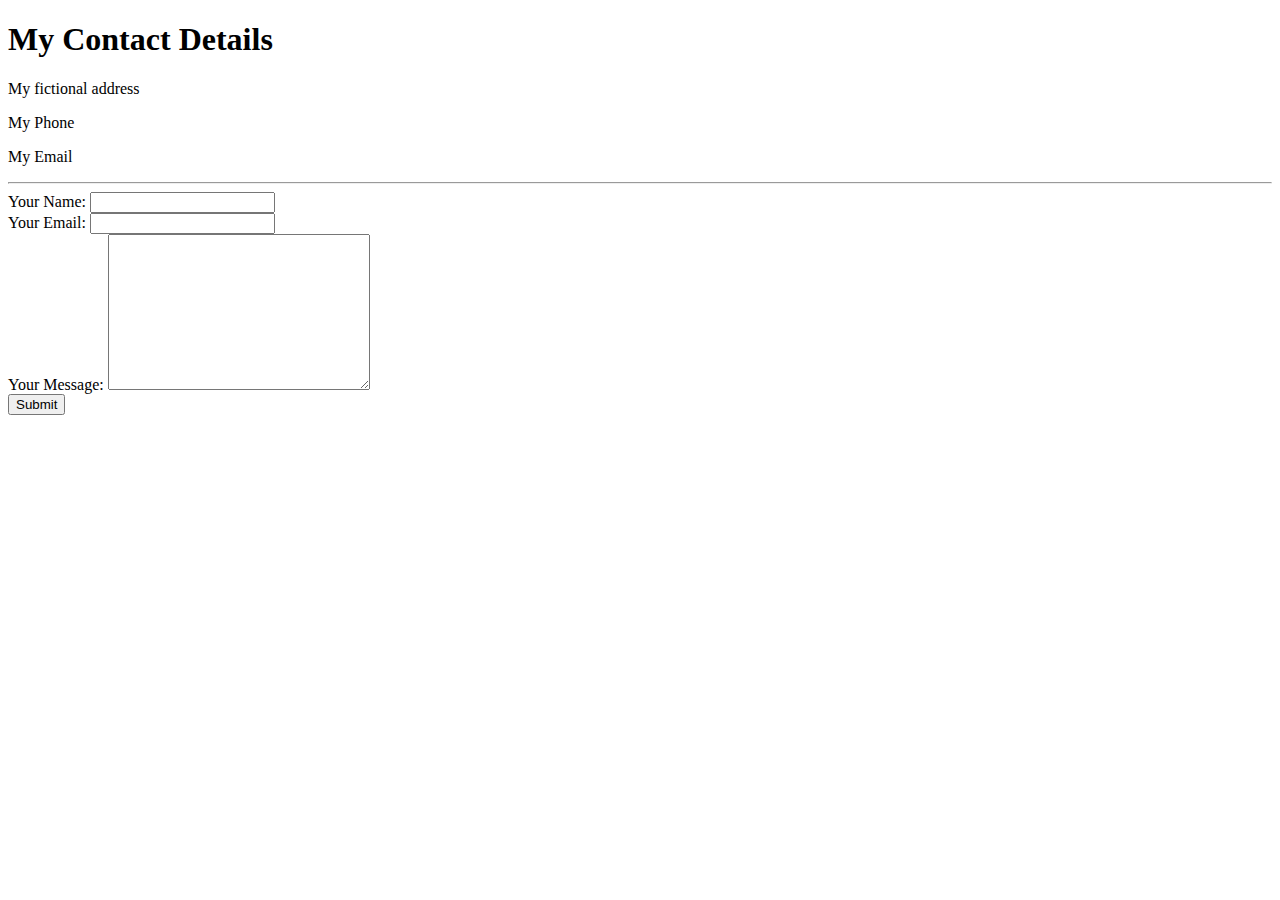
<file: contact-me.html>
<!DOCTYPE html>
<html lang="en" dir="ltr">
  <head>
    <meta charset="utf-8">
    <title>Contact Me</title>
  </head>
  <body>
    <h1>My Contact Details</h1>
    <p>My fictional address</p>
    <p>My Phone</p>
    <p>My Email</p>
    <hr>
    <form class="" action="mailto:pmarston@gmail.com" method="post" enctype="text/plain">
      <label for="">Your Name:</label>
      <input type="text" name="yourName" value=""><br>
      <label for="">Your Email:</label>
      <input type="email" name="yourEmail" value=""><br>
      <label for="">Your Message:</label>
      <textarea name="yourMessage" rows="10" cols="30"></textarea><br>
      <input type="submit" name="">
    </form>
  </body>
</html>
</file>
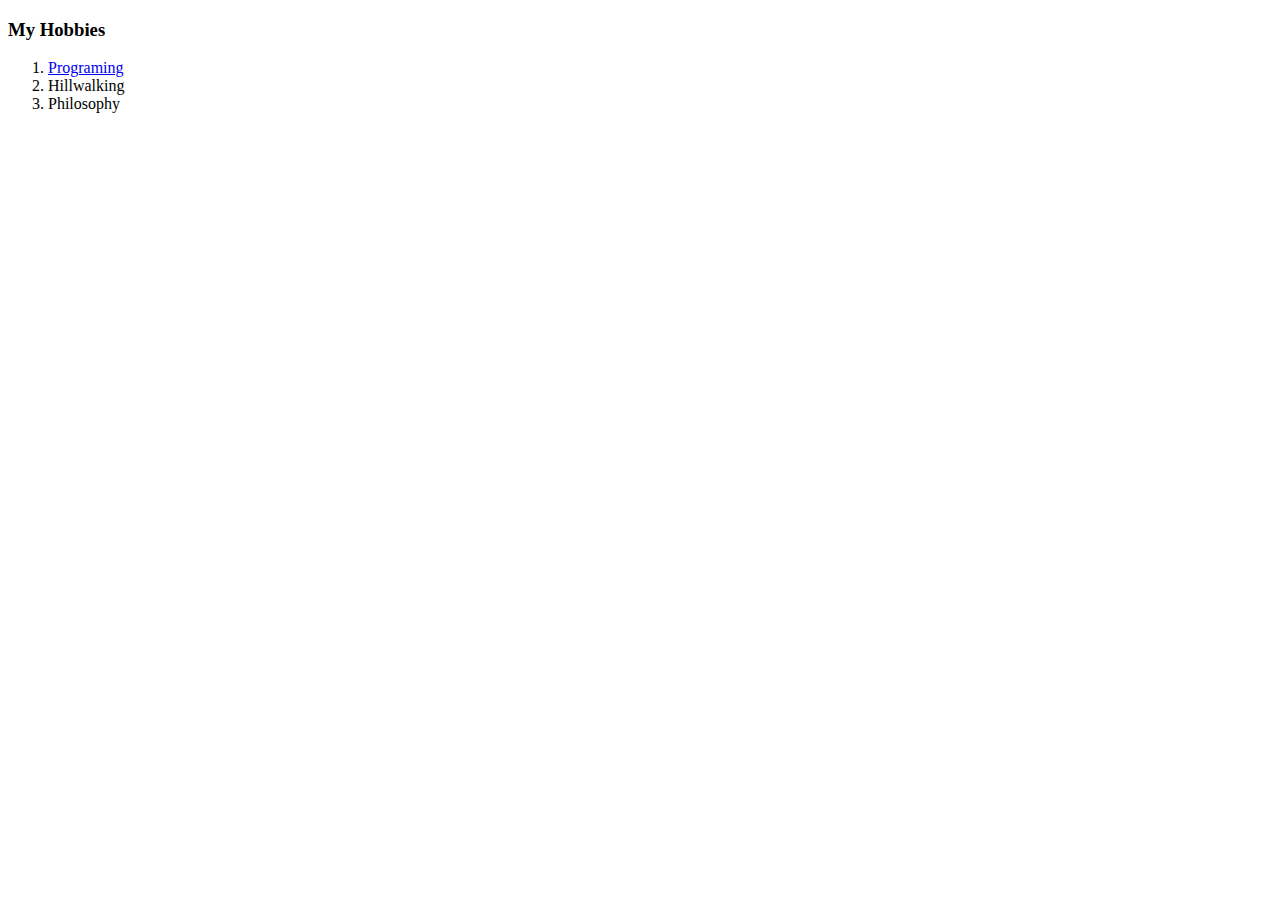
<file: hobbies.html>
<!DOCTYPE html>
<html lang="en" dir="ltr">
  <head>
    <meta charset="utf-8">
    <title>My Hobbies</title>
  </head>
  <body>
    <h3>My Hobbies</h3>
    <ol>
      <li><a href="#">Programing</a></li>
      <li>Hillwalking</li>
      <li>Philosophy</li>
    </ol>

  </body>
</html>
</file>
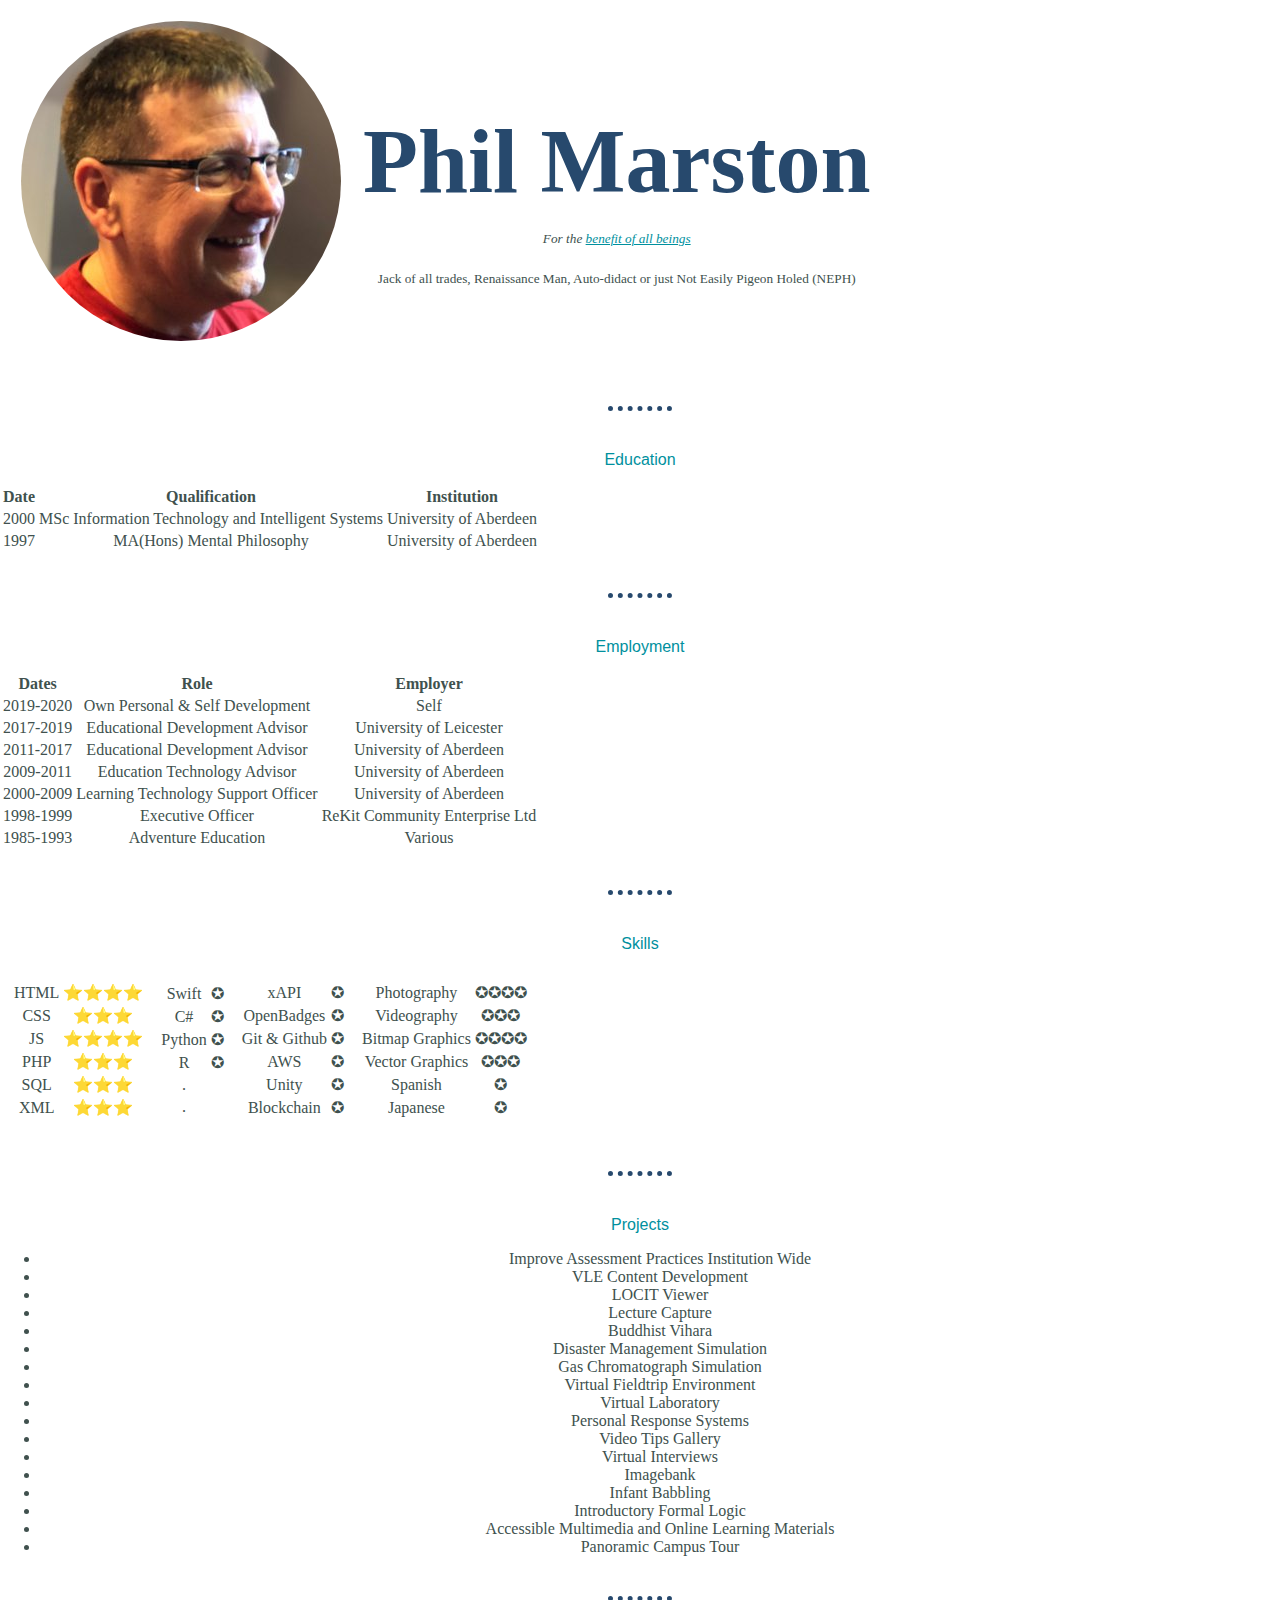
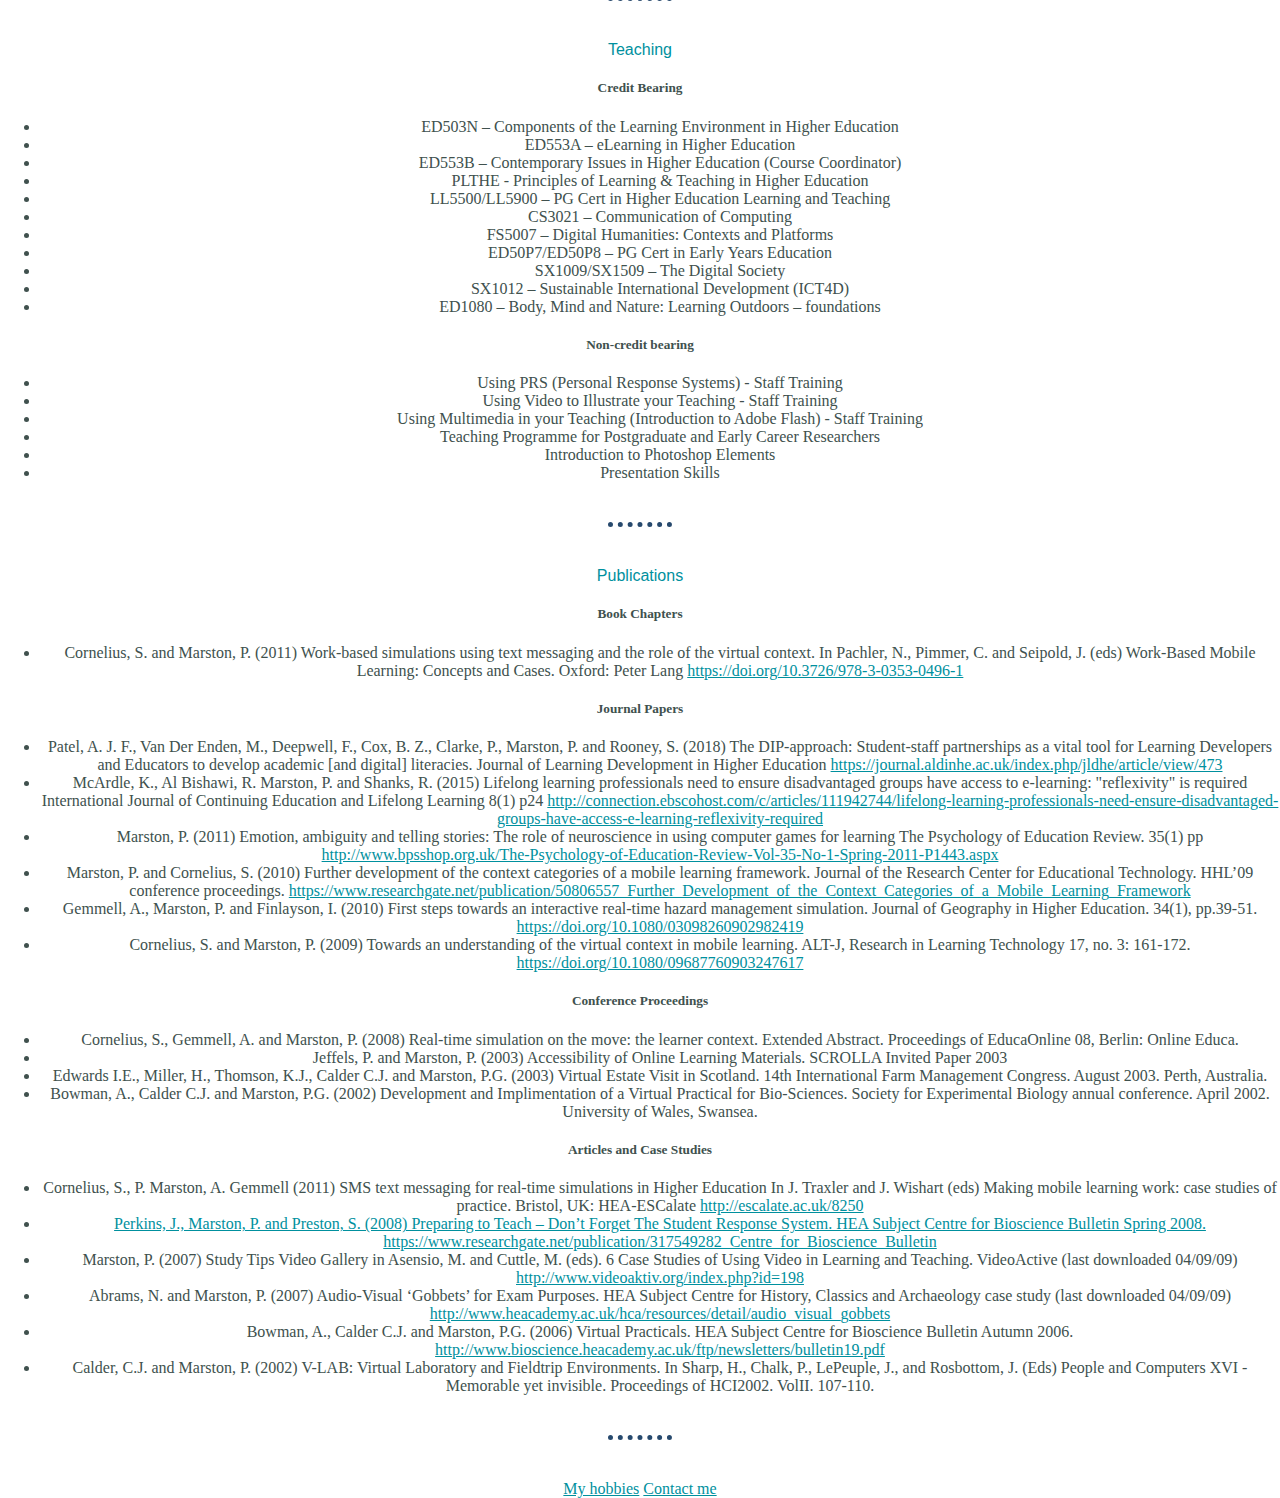
<file: index-OLD.html>
<!DOCTYPE html>
<html lang="en" dir="ltr">

<head>
  <meta charset="utf-8">
  <meta name="description" content="This is the personal Site of Phil Marston">
  <title>🤔 Phil's Personal Site</title>
  <link rel="stylesheet" href="css/styles.css">
</head>

<body>
  <table cellspacing=20>
    <tr>
      <td><img src="images/phil-circle-cropped.png" alt="phil's profile picture">
      </td>
      <td>
        <h1>Phil Marston</h1>
        <p><em>For the <a href="https://tricycle.org/magazine/what-bodhisattva/">benefit of all beings</a></em></p>
        <p>Jack of all trades, Renaissance Man, Auto-didact or just Not Easily Pigeon Holed (NEPH)</p>
      </td>
    </tr>
  </table>
  <hr>
  <h3>Education</h3>
  <table>
    <thead>
      <th>Date</th>
      <th>Qualification</th>
      <th>Institution</th>
    </thead>
    <tbody>
      <tr>
        <td>2000</td>
        <td>MSc Information Technology and Intelligent Systems</td>
        <td>University of Aberdeen</td>
      </tr>
      <tr>
        <td>1997</td>
        <td>MA(Hons) Mental Philosophy</td>
        <td>University of Aberdeen</td>
      </tr>
    </tbody>
    <tfoot>

    </tfoot>
  </table>

  <hr>
  <h3>Employment</h3>
  <table>
    <thead>
      <th>Dates</th>
      <th>Role</th>
      <th>Employer</th>
    </thead>
    <tbody>
      <tr>
        <td>2019-2020</td>
        <td>Own Personal &amp; Self Development</td>
        <td>Self</td>
      </tr>
      <tr>
        <td>2017-2019</td>
        <td>Educational Development Advisor</td>
        <td>University of Leicester</td>
      </tr>
      <tr>
        <td>2011-2017</td>
        <td>Educational Development Advisor</td>
        <td>University of Aberdeen</td>
      </tr>
      <tr>
        <td>2009-2011</td>
        <td>Education Technology Advisor</td>
        <td>University of Aberdeen</td>
      </tr>
      <tr>
        <td>2000-2009</td>
        <td>Learning Technology Support Officer</td>
        <td>University of Aberdeen</td>
      </tr>
      <tr>
        <td>1998-1999</td>
        <td>Executive Officer</td>
        <td>ReKit Community Enterprise Ltd</td>
      </tr>
      <tr>
        <td>1985-1993</td>
        <td>Adventure Education</td>
        <td>Various</td>
      </tr>
    </tbody>
    <tfoot>

    </tfoot>
  </table>
  <hr>
  <h3>Skills</h3>
  <table cellspacing=10>
    <tr>
      <td>
        <table>
          <tr>
            <td>HTML</td>
            <td>⭐️⭐️⭐️⭐️</td>
          </tr>
          <tr>
            <td>CSS</td>
            <td>⭐️⭐️⭐️</td>
          </tr>
          <tr>
            <td>JS</td>
            <td>⭐️⭐️⭐️⭐️</td>
          </tr>
          <tr>
            <td>PHP</td>
            <td>⭐️⭐️⭐️</td>
          </tr>
          <tr>
            <td>SQL</td>
            <td>⭐️⭐️⭐️</td>
          </tr>
          <tr>
            <td>XML</td>
            <td>⭐️⭐️⭐️</td>
          </tr>
        </table>
      </td>
      <td>
        <table>
          <tr>
            <td>Swift</td>
            <td>✪</td>
          </tr>
          <tr>
            <td>C#</td>
            <td>✪</td>
          </tr>
          <tr>
            <td>Python</td>
            <td>✪</td>
          </tr>
          <tr>
            <td>R</td>
            <td>✪</td>
          </tr>
          <tr>
            <td>. </td>
            <td> </td>
          </tr>
          <tr>
            <td>. </td>
            <td> </td>
          </tr>
        </table>
      </td>
      <td>
        <table>
          <tr>
            <td>xAPI</td>
            <td>✪</td>
          </tr>
          <tr>
            <td>OpenBadges</td>
            <td>✪</td>
          </tr>
          <tr>
            <td>Git & Github</td>
            <td>✪</td>
          </tr>
          <tr>
            <td>AWS</td>
            <td>✪</td>
          </tr>
          <tr>
            <td>Unity</td>
            <td>✪</td>
          </tr>
          <tr>
            <td>Blockchain</td>
            <td>✪</td>
          </tr>
        </table>
      </td>
      <td>
        <table>
          <tr>
            <td>Photography</td>
            <td>✪✪✪✪</td>
          </tr>
          <tr>
            <td>Videography</td>
            <td>✪✪✪</td>
          </tr>
          <tr>
            <td>Bitmap Graphics</td>
            <td>✪✪✪✪</td>
          </tr>
          <tr>
            <td>Vector Graphics</td>
            <td>✪✪✪</td>
          </tr>
          <tr>
            <td>Spanish</td>
            <td>✪</td>
          </tr>
          <tr>
            <td>Japanese</td>
            <td>✪</td>
          </tr>
        </table>
      </td>
    </tr>
  </table>
  <!--
  <table cellspacing=10>
    <tr>
      <td>HTML</td>
      <td>✪✪✪✪</td>
      <td>Photography</td>
      <td>✪✪✪✪</td>
    </tr>
    <tr>
      <td>CSS</td>
      <td>✪✪✪</td>
      <td>Videography</td>
      <td>✪✪✪</td>
    </tr>
    <tr>
      <td>JS</td>
      <td>✪✪✪✪</td>
      <td>Bitmap Graphics</td>
      <td>✪✪✪✪</td>
    </tr>
    <tr>
      <td>PHP</td>
      <td>✪✪✪</td>
      <td>Vector Graphics</td>
      <td>✪✪✪</td>
    </tr>
  </table>
    -->
  <hr>
  <h3>Projects</h3>
  <ul>
    <li>Improve Assessment Practices Institution Wide</li>
    <li>VLE Content Development</li>
    <li>LOCIT Viewer</li>
    <li>Lecture Capture</li>
    <li>Buddhist Vihara</li>
    <li>Disaster Management Simulation</li>
    <li>Gas Chromatograph Simulation</li>
    <li>Virtual Fieldtrip Environment</li>
    <li>Virtual Laboratory</li>
    <li>Personal Response Systems</li>
    <li>Video Tips Gallery</li>
    <li>Virtual Interviews</li>
    <li>Imagebank</li>
    <li>Infant Babbling</li>
    <li>Introductory Formal Logic</li>
    <li>Accessible Multimedia and Online Learning Materials</li>
    <li>Panoramic Campus Tour</li>
  </ul>
  <hr>
  <h3>Teaching</h3>
  <p><strong>Credit Bearing</strong></p>
  <ul>
    <li>ED503N – Components of the Learning Environment in Higher Education</li>
    <li>ED553A – eLearning in Higher Education</li>
    <li>ED553B – Contemporary Issues in Higher Education (Course Coordinator)</li>
    <li>PLTHE - Principles of Learning &amp; Teaching in Higher Education</li>
    <li>LL5500/LL5900 – PG Cert in Higher Education Learning and Teaching</li>
    <li>CS3021 – Communication of Computing</li>
    <li>FS5007 – Digital Humanities: Contexts and Platforms</li>
    <li>ED50P7/ED50P8 – PG Cert in Early Years Education</li>
    <li>SX1009/SX1509 – The Digital Society</li>
    <li>SX1012 – Sustainable International Development (ICT4D)</li>
    <li>ED1080 – Body, Mind and Nature: Learning Outdoors – foundations</li>
  </ul>
  <p><strong>Non-credit bearing</strong></p>
  <ul>
    <li>Using PRS (Personal Response Systems) - Staff Training</li>
    <li>Using Video to Illustrate your Teaching - Staff Training</li>
    <li>Using Multimedia in your Teaching (Introduction to Adobe Flash) - Staff Training</li>
    <li>Teaching Programme for Postgraduate and Early Career Researchers</li>
    <li>Introduction to Photoshop Elements</li>
    <li>Presentation Skills</li>
  </ul>
  <hr>
  <h3>Publications</h3>
  <p><strong>Book Chapters</strong></p>
  <ul>
    <li>Cornelius, S. and Marston, P. (2011) Work-based simulations using text messaging and the role of the virtual context. In Pachler, N., Pimmer, C. and Seipold, J. (eds) Work-Based Mobile Learning: Concepts and Cases. Oxford: Peter Lang
      <a href="https://doi.org/10.3726/978-3-0353-0496-1">https://doi.org/10.3726/978-3-0353-0496-1</a></li>
  </ul>
  <p><strong>Journal Papers</strong></p>
  <ul>
    <li>Patel, A. J. F., Van Der Enden, M., Deepwell, F., Cox, B. Z., Clarke, P., Marston, P. and Rooney, S. (2018) The DIP-approach: Student-staff partnerships as a vital tool for Learning Developers and Educators to develop academic [and digital]
      literacies. Journal of Learning Development in Higher Education <a href="https://journal.aldinhe.ac.uk/index.php/jldhe/article/view/473">https://journal.aldinhe.ac.uk/index.php/jldhe/article/view/473</a></li>
    <li>McArdle, K., Al Bishawi, R. Marston, P. and Shanks, R. (2015) Lifelong learning professionals need to ensure disadvantaged groups have access to e-learning: "reflexivity" is required International Journal of Continuing Education and Lifelong
      Learning 8(1) p24 <a
        href="http://connection.ebscohost.com/c/articles/111942744/lifelong-learning-professionals-need-ensure-disadvantaged-groups-have-access-e-learning-reflexivity-required">http://connection.ebscohost.com/c/articles/111942744/lifelong-learning-professionals-need-ensure-disadvantaged-groups-have-access-e-learning-reflexivity-required</a>
    </li>
    <li>Marston, P. (2011) Emotion, ambiguity and telling stories: The role of neuroscience in using computer games for learning The Psychology of Education Review. 35(1) pp
      <a href="http://www.bpsshop.org.uk/The-Psychology-of-Education-Review-Vol-35-No-1-Spring-2011-P1443.aspx">http://www.bpsshop.org.uk/The-Psychology-of-Education-Review-Vol-35-No-1-Spring-2011-P1443.aspx</a></li>
    <li>Marston, P. and Cornelius, S. (2010) Further development of the context categories of a mobile learning framework. Journal of the Research Center for Educational Technology. HHL’09 conference
      proceedings. <a
        href="https://www.researchgate.net/publication/50806557_Further_Development_of_the_Context_Categories_of_a_Mobile_Learning_Framework">https://www.researchgate.net/publication/50806557_Further_Development_of_the_Context_Categories_of_a_Mobile_Learning_Framework</a>
    </li>
    <li>Gemmell, A., Marston, P. and Finlayson, I. (2010) First steps towards an interactive real-time hazard management simulation. Journal of Geography in Higher Education. 34(1), pp.39-51. <a
        href="https://doi.org/10.1080/03098260902982419">https://doi.org/10.1080/03098260902982419</a></li>
    <li>Cornelius, S. and Marston, P. (2009) Towards an understanding of the virtual context in mobile learning. ALT-J, Research in Learning Technology 17, no. 3: 161-172. <a
        href="https://doi.org/10.1080/09687760903247617">https://doi.org/10.1080/09687760903247617</a></li>
  </ul>
  <p><strong>Conference Proceedings</strong></p>
  <ul>
    <li>Cornelius, S., Gemmell, A. and Marston, P. (2008) Real-time simulation on the move: the learner context. Extended Abstract. Proceedings of EducaOnline 08, Berlin: Online Educa.</li>
    <li>Jeffels, P. and Marston, P. (2003) Accessibility of Online Learning Materials. SCROLLA Invited Paper 2003</li>
    <li>Edwards I.E., Miller, H., Thomson, K.J., Calder C.J. and Marston, P.G. (2003) Virtual Estate Visit in Scotland. 14th International Farm Management Congress. August 2003. Perth, Australia.</li>
    <li>Bowman, A., Calder C.J. and Marston, P.G. (2002) Development and Implimentation of a Virtual Practical for Bio-Sciences. Society for Experimental Biology annual conference. April 2002. University of Wales, Swansea.</li>
  </ul>
  <p><strong>Articles and Case Studies</strong></p>
  <ul>
    <li>Cornelius, S., P. Marston, A. Gemmell (2011) SMS text messaging for real-time simulations in Higher Education In J. Traxler and J. Wishart (eds) Making mobile learning work: case studies of practice. Bristol, UK: HEA-ESCalate
      <a href="http://escalate.ac.uk/8250">http://escalate.ac.uk/8250</li>
    <li>Perkins, J., Marston, P. and Preston, S. (2008) Preparing to Teach – Don’t Forget The Student Response System. HEA Subject Centre for Bioscience Bulletin Spring 2008.
      <a href="https://www.researchgate.net/publication/317549282_Centre_for_Bioscience_Bulletin">https://www.researchgate.net/publication/317549282_Centre_for_Bioscience_Bulletin</a></li>
    <li>Marston, P. (2007) Study Tips Video Gallery in Asensio, M. and Cuttle, M. (eds). 6 Case Studies of Using Video in Learning and Teaching. VideoActive (last downloaded 04/09/09) <a
        href="http://www.videoaktiv.org/index.php?id=198">http://www.videoaktiv.org/index.php?id=198</a></li>
    <li>Abrams, N. and Marston, P. (2007) Audio-Visual ‘Gobbets’ for Exam Purposes. HEA Subject Centre for History, Classics and Archaeology case study (last downloaded 04/09/09) <a
        href="http://www.heacademy.ac.uk/hca/resources/detail/audio_visual_gobbets">http://www.heacademy.ac.uk/hca/resources/detail/audio_visual_gobbets</a>
    </li>
    <li>Bowman, A., Calder C.J. and Marston, P.G. (2006) Virtual Practicals. HEA Subject Centre for Bioscience Bulletin Autumn 2006. <a
        href="http://www.bioscience.heacademy.ac.uk/ftp/newsletters/bulletin19.pdf">http://www.bioscience.heacademy.ac.uk/ftp/newsletters/bulletin19.pdf</a></li>
    <li>Calder, C.J. and Marston, P. (2002) V-LAB: Virtual Laboratory and Fieldtrip Environments. In Sharp, H., Chalk, P., LePeuple, J., and Rosbottom, J. (Eds) People and Computers XVI - Memorable yet invisible. Proceedings of HCI2002. VolII.
      107-110.</li>
  </ul>
  <hr>
  <a href="hobbies.html">My hobbies</a>
  <a href="contact-me.html">Contact me</a>
</body>

</html>
</file>
<file: css/styles.css>
/**************** TAG SELECTORS ******************/
body {
  margin: 0;
  text-align: center;
  font-family: 'Merriweather', serif;
color: #40514E;
}

h1 {
  color: #27496D;
  font-size: 5.625rem;
  margin: 50px auto 0 auto;
  font-family: 'Sacramento', cursive;
}

h2 {
  color: #27496D;
  font-family: 'Montserrat', sans-serif;
  font-size: 2rem;
  font-weight: normal;
}

h3 {
  color: #00909E;
  font-family: 'Montserrat', sans-serif;
  font-size: 1rem;
  font-weight: normal;
  margin-top: 0;
}

a {
  color: #00909E;
}

a:hover {
  color: #DAE1E7;
}

p {
  line-height: 2;
  font-size: 0.83rem;
}

hr {
  clear: both;
  border-style: none;
  border-top: 5px dotted #27496D;
  width: 5%;
  margin: 40px auto;

}

.pro {
  text-decoration: underline;
}

.top-container {
  background-color: #DAE1E7;
  position: relative;
  padding-top: 100px;
}

.middle-container {
/*margin: 50px 0;
width: 75%;*/
}
.bottom-container {
  background-color: #142850;
  color: #DAE1E7;
  padding: 20px;
}

.profile {
  margin: 50px auto;
  width: 50%;
  /*line-height: 2;*/
}

.interest-row {
  clear: both;
  margin: 0 auto;
  padding-top: 50px;
  width: 75%;
  text-align: left;
  /*line-height: 2;*/
}

.skill-row {
  clear: both;
  margin: 0 auto;
  padding-top: 50px;
  width: 75%;
  text-align: left;
  /*line-height: 2;*/
}

/*.bottom-ruler {

}*/
/*.get-in-touch {

}*/
.contact-me {
  /*background-color: #142850;
  margin-top: 0;
  padding-top: 20px;
  color: #DAE1E7;*/
  margin: 50px auto;
  width: 75%;
  /*line-height: 2;*/
}

.footer-link {
  font-family: 'Montserrat', sans-serif;
  font-size: 0.83rem;
  text-decoration: none;
  padding: 5px;
}

.copyright {
  font-size: 0.5rem;
  margin-bottom: 0;
  margin-top: 20px;
}

.icon-credits {
  font-size: 0.5rem;
}

.profile-img {
  width: 200px;
}

.top-cloud {
  position: absolute;
  right: 450;
  top: 50px;
}

.bottom-cloud {
  position: absolute;
  left: 300px;
  bottom: 300px;
}

.left-skills-img {
  width: 136px;
  float: left;
  padding-right: 20px;
}

.right-skills-img {
  width: 136px;
  float: right;
  padding-left: 20px;
}

.btn {
  margin-top: 20px;
  background: #27496D;
  background-image: -webkit-linear-gradient(top, #27496D, #142850);
  background-image: -moz-linear-gradient(top, #27496D, #142850);
  background-image: -ms-linear-gradient(top, #27496D, #142850);
  background-image: -o-linear-gradient(top, #27496D, #142850);
  background-image: linear-gradient(to bottom, #27496D, #142850);
  -webkit-border-radius: 20px;
  -moz-border-radius: 20px;
  border-radius: 20px;
  color: #DAE1E7;
  font-family: 'Montserrat', sans-serif;
  font-size: 1.25rem;
  /*font-weight: 100;*/
  padding: 20px;
  -webkit-box-shadow: 1px 1px 20px 0 #000000;
  -moz-box-shadow: 1px 1px 20px 0 #000000;
  box-shadow: 1px 1px 20px 0 #000000;
  text-shadow: 1px 1px 20px #000000;
  border: solid #27496D 1px;
  text-decoration: none;
  display: inline-block;
  cursor: pointer;
  text-align: center;
}

.btn:hover {
  border: solid #00909E 1px;
  background: #27496D;
  background-image: -webkit-linear-gradient(top, #27496D, #00909E);
  background-image: -moz-linear-gradient(top, #27496D, #00909E);
  background-image: -ms-linear-gradient(top, #27496D, #00909E);
  background-image: -o-linear-gradient(top, #27496D, #00909E);
  background-image: linear-gradient(to bottom, #27496D, #00909E);
  -webkit-border-radius: 20px;
  -moz-border-radius: 20px;
  border-radius: 20px;
  text-decoration: none;
}

/*icons Icons made by <a href="https://www.flaticon.com/authors/freepik" title="Freepik">Freepik</a> from <a href="https://www.flaticon.com/" title="Flaticon"> www.flaticon.com</a> */
</file>
